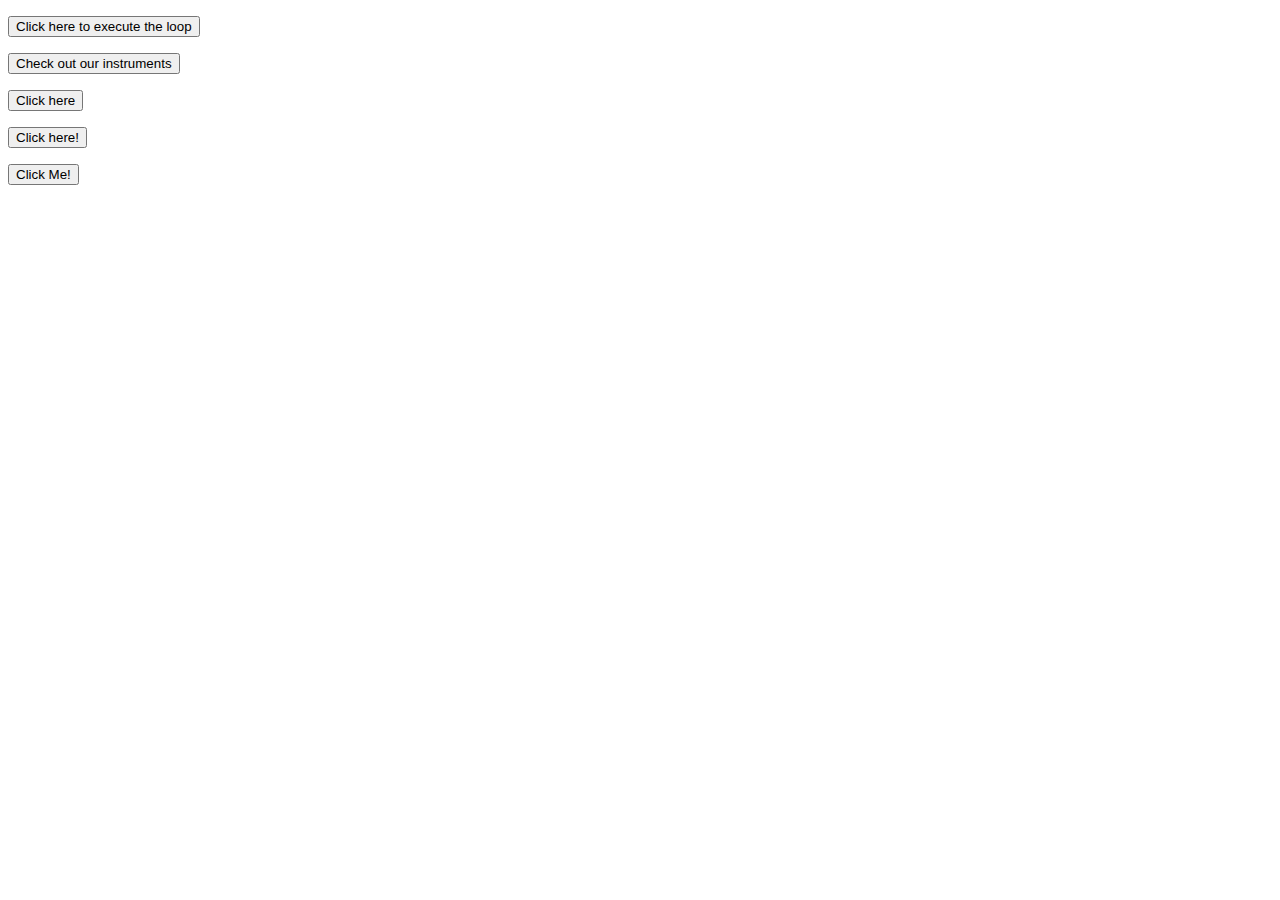
<file: Project10_loops_arrays/index.html>
<!DOCTYPE html>
<html lang="en">
    <head>
        <meta charset="UTF-8">
        <script src="JS/main.js" defer></script>
    </head>

    <body>
        <!--While Loop function-->
        <p id="Counting_to_Ten"></p>
        <button onclick="count_To_Ten()">Click here to execute the loop</button>

        <!--For Loop function-->
        <p id="List_of_instruments"></p>
        <button onclick="for_Loop()">Check out our instruments</button>

        <!--Array function-->
        <p id="Array"></p>
        <button onclick="array_Function()">Click here</button>

        <!--Consant function-->
        <p id="Constant"></p>
        <button onclick="constant_function()">Click here!</button>
        
        <!--Using Let function-->
        <p id="Car_Object"></p>
        <button onclick="car()">Click Me!</button>

    </body>
    </html>
</file>
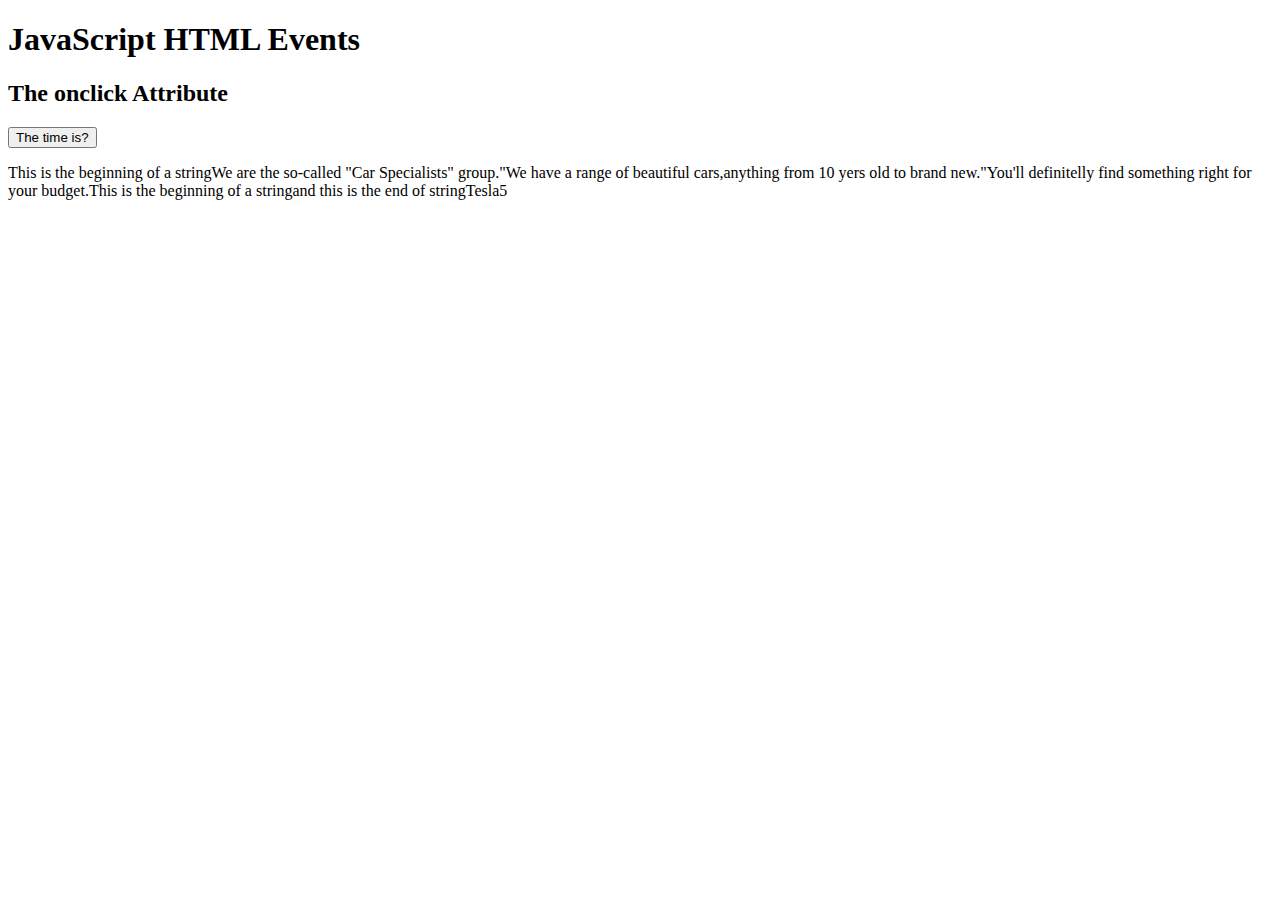
<file: Project1_expressions_alert/index.html>
<!DOCTYPE html>
<html lang="en">
    <head>
        <meta charset="UTF-8">
    </head>
    <h1>JavaScript HTML Events</h1>
<h2>The onclick Attribute</h2>

<button onclick="document.getElementById('demo').innerHTML=Date()">The time is?</button>

<p id="demo"></p>

    <body>
        <script src="JS/main.js">
        alert("Hello, World");
        </script>
    </body>
</html>
</file>
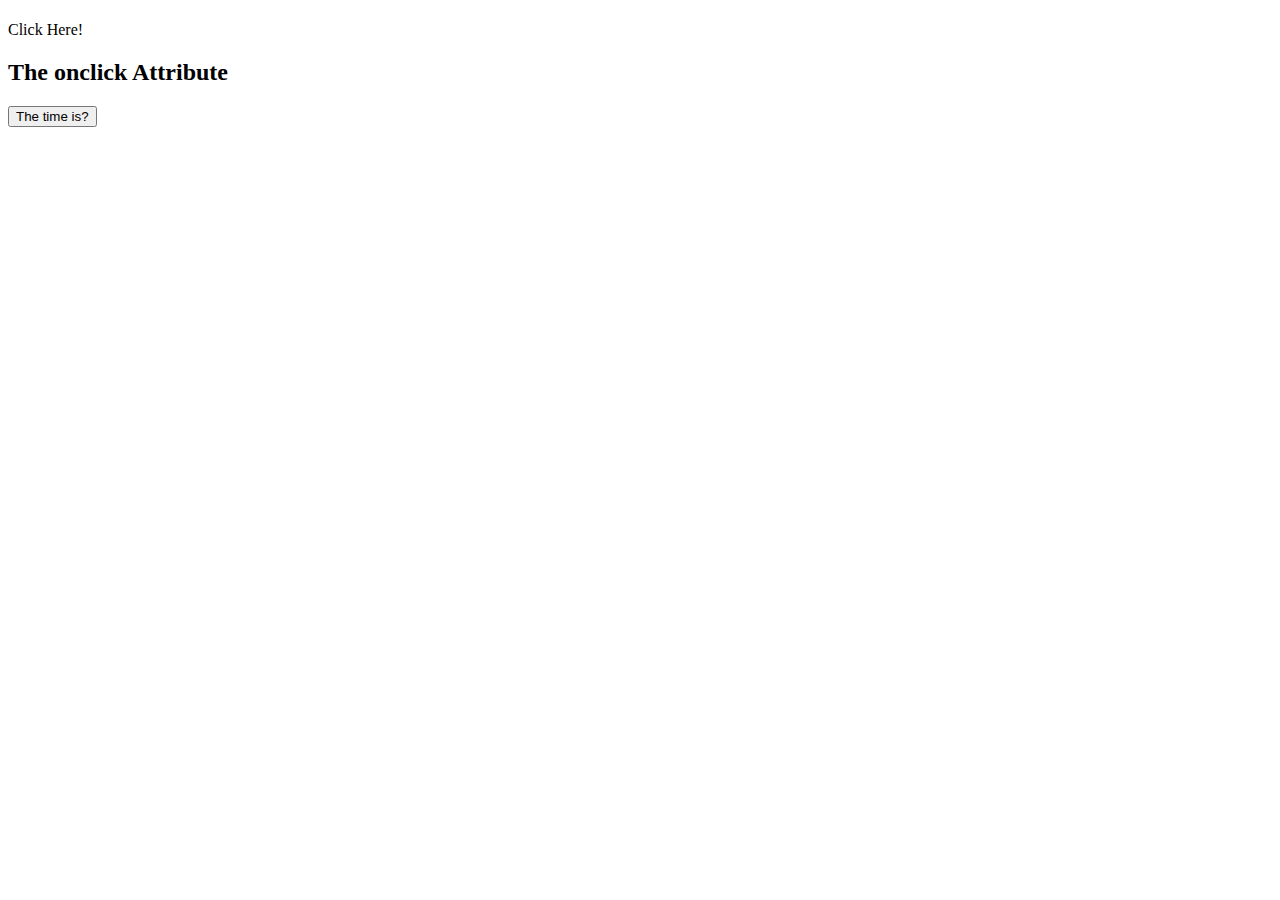
<file: Project2_functions/index.html>
<!DOCTYPE html>
<html>
    <script src="JS/main.js"></script>
    <body>

<h1 id="Concatenate"></h1>
<p id="Concatenate" onclick="myFunction()">Click Here!</p>

<h2>The onclick Attribute</h2>

<button onclick="document.getElementById('demo').innerHTML=Date()">The time is?</button>

<p id="demo"></p> 
    </body>
</html>
</file>
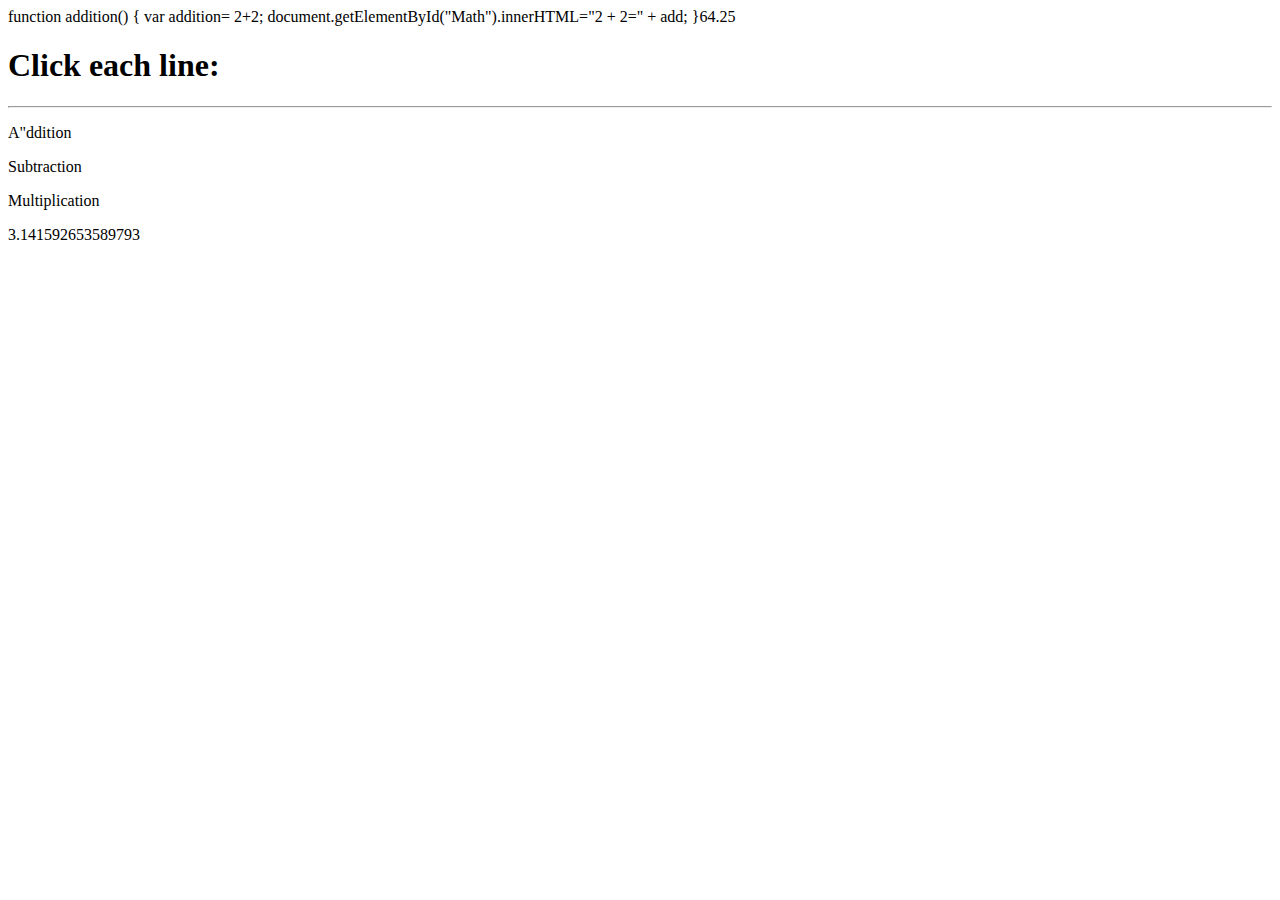
<file: Project3_math_operators/index.html>
<!DOCTYPE html>
<html lang="en">
    <head>
    <meta charset="UTF-8">
<script src="JS/main.js"></script>
</head>

<body>
<h1>Click each line:</h1>
<hr>
<p id="add" onclick="addition()">A"ddition</p>
<p id="sub" onclick="subtraction()">Subtraction</p>
<p id="multi" onclick="multiplication()">Multiplication</p>


<p id="pi"></p>
<script>document.getElementById("pi").innerHTML = Math.PI;
</script>
</body>
</html>
</file>
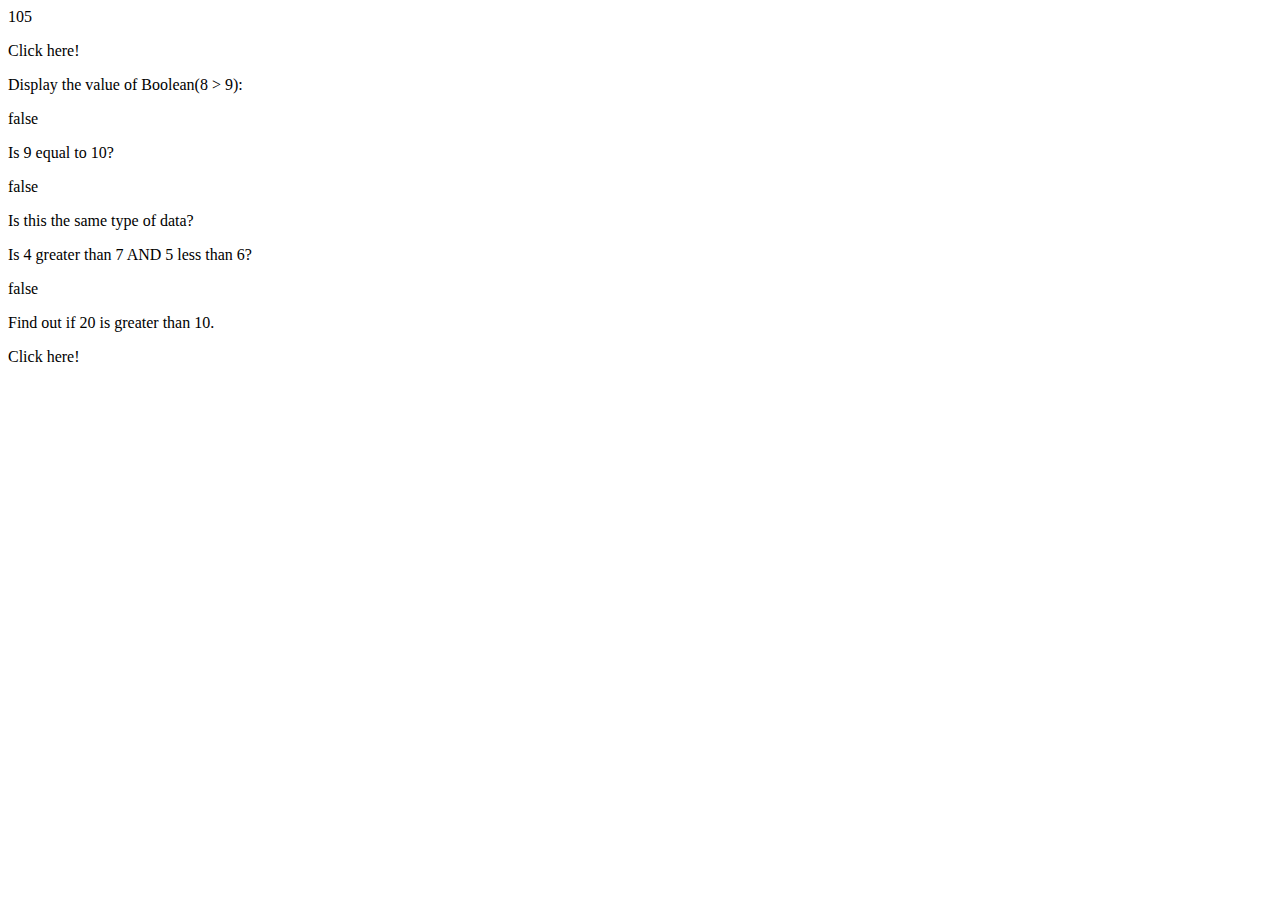
<file: Project5_comparisons_type_coercion/index.html>
<!DOCTYPE html>
<html lang="en">

<head>
<script src="JS/main.js"></script>
<p id="Test" onclick="my_Function()">Click here!</p>
</head>
<body>
    <p id="Test2"></p>
    
    <p>Display the value of Boolean(8 > 9):</p>
    <p id="demo"></p>
    <script>
    document.getElementById("demo").innerHTML = Boolean(8 > 9);
    </script>

    <p>Is 9 equal to 10?</p>
    <p id="demo1"></p>
    <script>
    document.getElementById("demo1").innerHTML = Boolean(10==9);

    </script>

    <p>Is this the same type of data?</p>
    <p id="demo3"></p>
    <script>
        document.getElementById("demo3").innerHTML = Boolean(X===Y);
    </script>

    <p>Is 4 greater than 7 AND 5 less than 6?</p>
    <p id="demo4"></p>
    <script>
        document.getElementById("demo4").innerHTML = Boolean(4>7 && 5<6);
    </script>
    
    <p>Find out if 20 is greater than 10.</p>
    <p id="Not" onclick="not_Function()">Click here!</p>


   
</body>

</html>
</file>
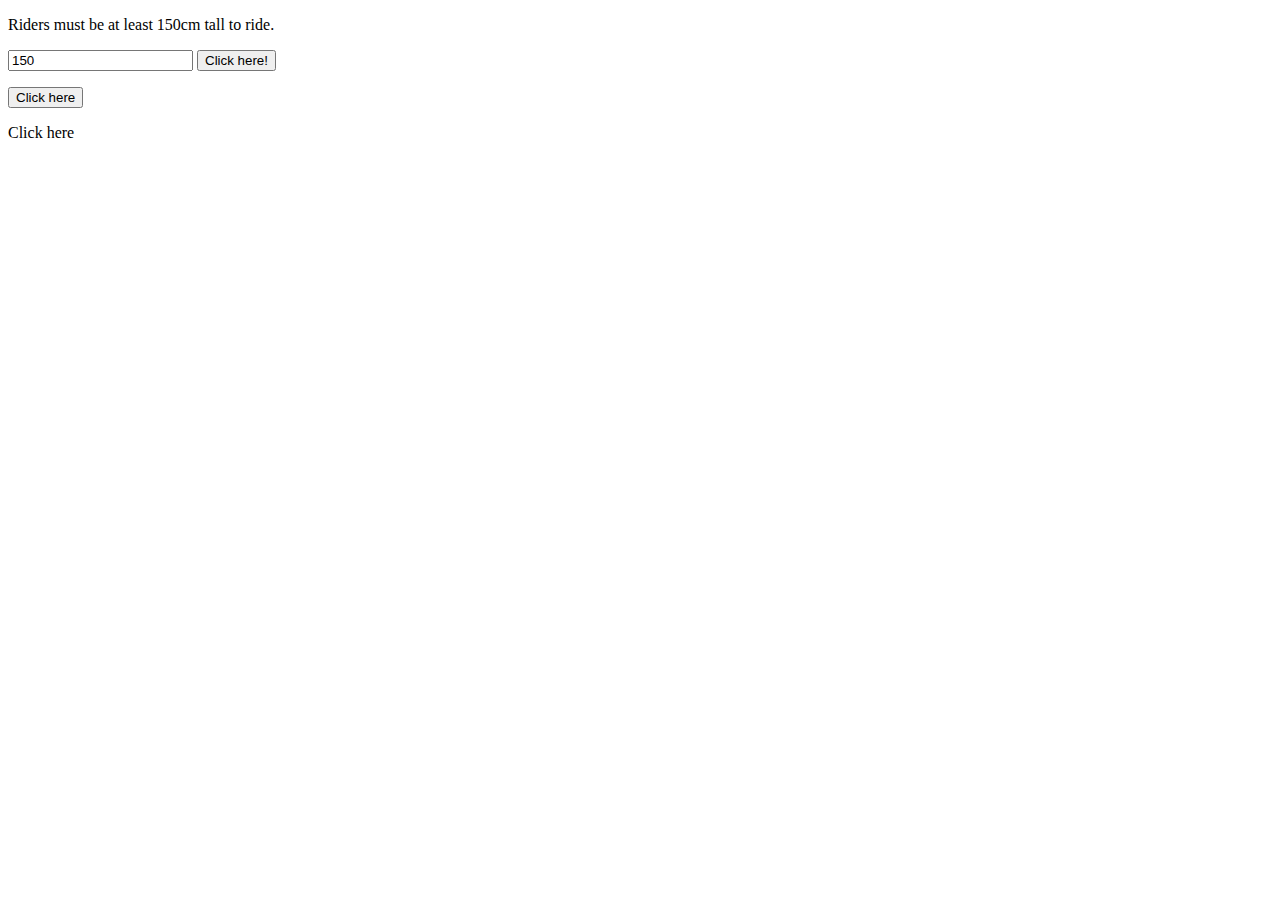
<file: Project6_ternary_operators_constructors/index.html>
<!DOCTYPE html>
<html lang="en">
    <head>
        <meta charset="UTF-8" />
        <script src="JS/main.js"></script>
        </head>

        <body>
            <!--Getting input from user in regards to height restrictions-->
        <p>Riders must be at least 150cm tall to ride.</p>
        <input id="height" value="150"/>
        <button onclick="Ride_Function()">Click here!</button>
        <p id="Ride"></p>

        <!--Calling it myFunction-->
        <button onclick="myFunction()">Click here</button>
        <p id="Nested_Function" ></p>

        <!--Calling the nested function-->
        <p id="Nested_Function" onclick="add_Strings()">Click here</p>
     
    </body>
</html>
</file>
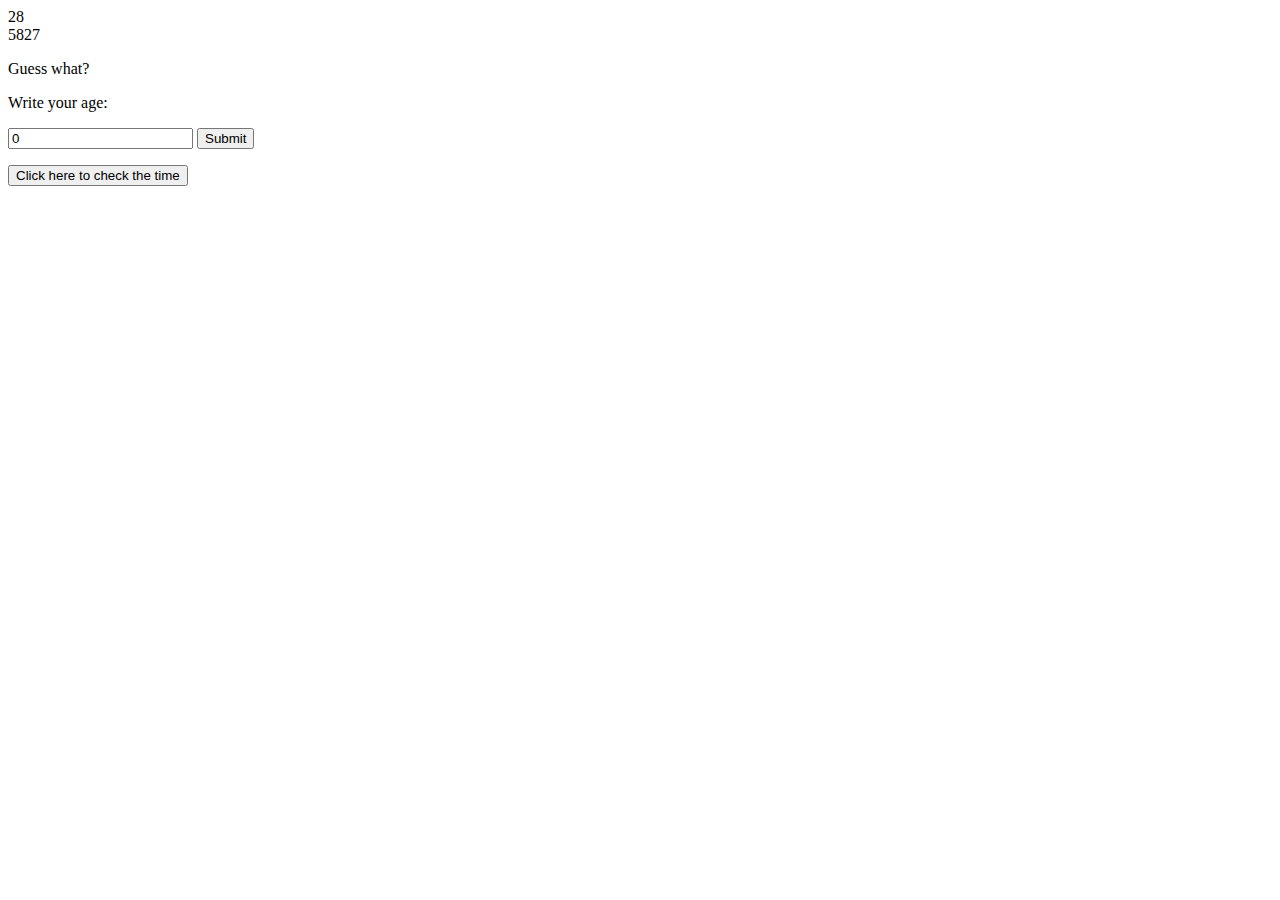
<file: Project7_scope_time_function/index.html>
<!DOCTYPE html>
<html lang="en">

<head>
    <meta charset="UTF-8" />
<script src="JS/main.js"></script>
</head>

<body>
    <p id="Greeting" onclick="get_Date()">Guess what?</p>

    <!--Used to call get_Reply()-->
    <p>Write your age:</p>
    <input type ="number" value="0" id="userInput">
    <button type="button" onclick="get_Reply()">Submit</button>
    <p id="feedback"></p>
   
    <!--Calling the Time_function()-->
    <p id="Time_of_day"></p>
    <button onclick="Time_function()">Click here to check the time</button>
</body>
</html>
</file>
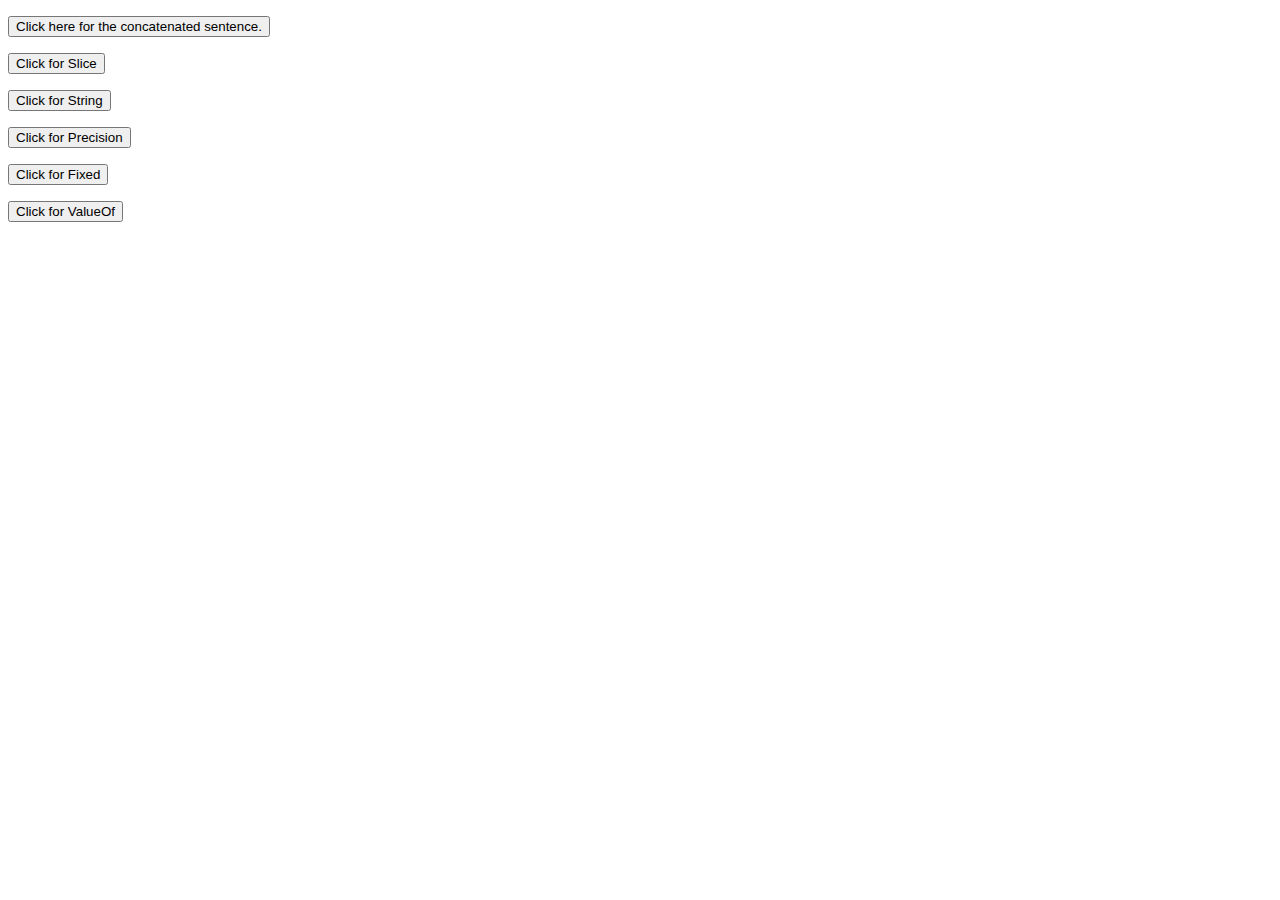
<file: Project8_string_methods/index.html>
<!DOCTYPE html>

<head>
<script src="JS/main.js"></script>
</head>

<body>
    <p id="Concatenate"></p>
    <button onclick="full_Sentence()">Click here for the concatenated sentence.</button>

    <p id="Slice"></p>
    <button onclick="slice_Method()">Click for Slice</button>

<p id="Numbers_to_string"></p>
<button onclick="string_Method()">Click for String</button>

<p id="Precision"></p>
<button onclick="precision_Method()">Click for Precision</button>

<p id="Fixed"></p>
<button onclick="fixed_Method()">Click for Fixed</button>

<p id="ValueOf"></p>
<button onclick="value_Method()">Click for ValueOf</button>
</body>

</html>
</file>
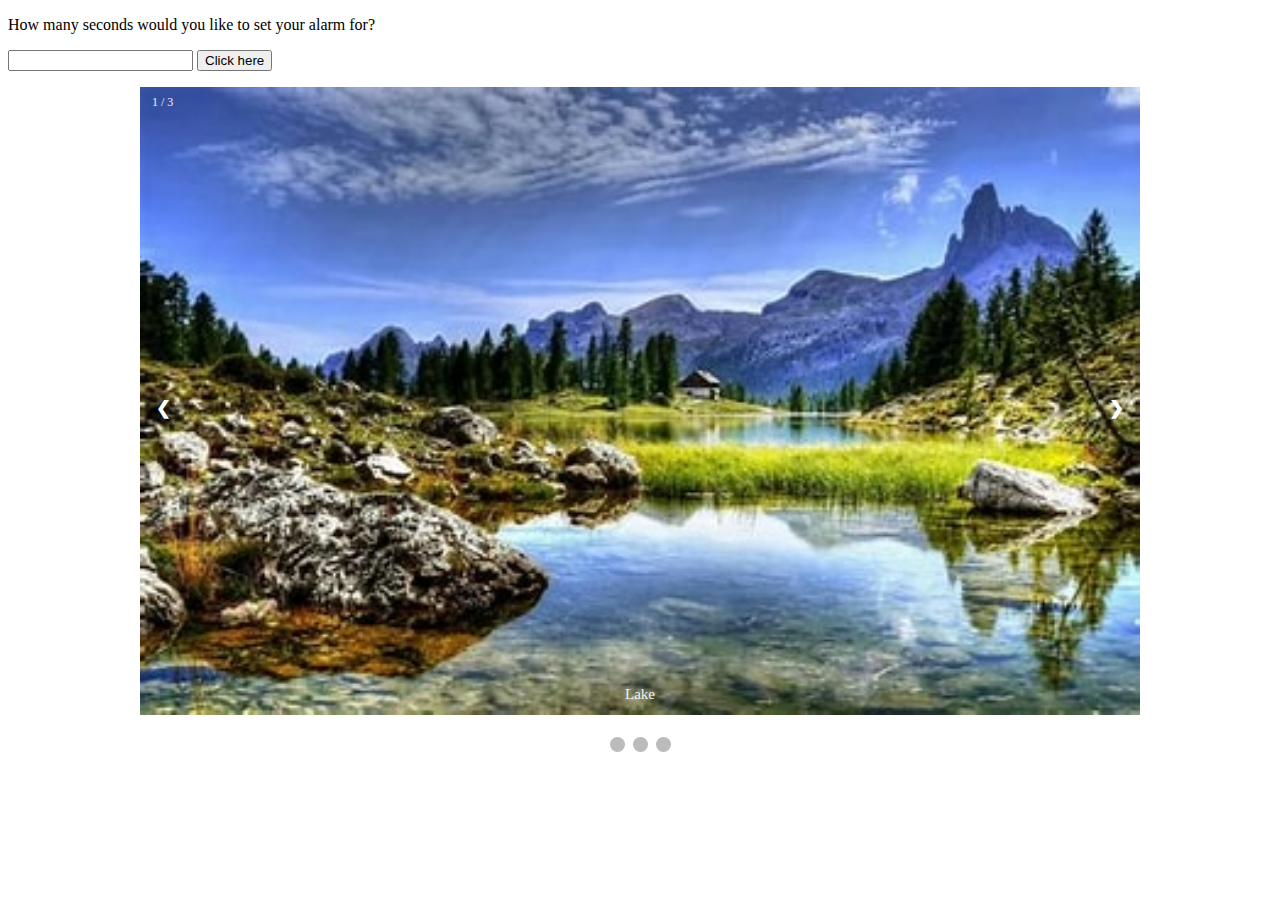
<file: Project9_countdown_slideshow/index.html>
<!DOCTYPE html>
<html lang="en">

<head>
    <meta charset="UTF-8"/>
<link rel="stylesheet" type="text/css" href="CSS/main.css"/>
</head>

<body>
    <!--Contdown timer-->
    <p>How many seconds would you like to set your alarm for?</p>
    <input type="number" id="seconds" value="" />
    <button onclick="countdown()" id="startBtn">Click here</button>
    <p id="timer"></p>


    <!--Slideshow container-->
    <div class="slideshow-container">

        <!-- Full-width images with number and caption text -->
  <div class="mySlides fade">
    <div class="numbertext">1 / 3</div>
    <img src="images/1.jpg" style="width:100%">
    <div class="text">Lake</div>
  </div>

  <div class="mySlides fade">
    <div class="numbertext">2 / 3</div>
    <img src="images/2.jpg" style="width:100%">
    <div class="text">Mountains</div>
  </div>

  <div class="mySlides fade">
    <div class="numbertext">3 / 3</div>
    <img src="images/3.jpg" style="width:100%">
    <div class="text">Park</div>
  </div>

  <!-- Next and previous buttons -->
  <a class="prev" onclick="plusSlides(-1)">&#10094;</a>
  <a class="next" onclick="plusSlides(1)">&#10095;</a>
</div>
<br>

<!-- The dots/circles -->
<div style="text-align:center">
  <span class="dot" onclick="currentSlide(1)"></span>
  <span class="dot" onclick="currentSlide(2)"></span>
  <span class="dot" onclick="currentSlide(3)"></span>
</div>

<script src="JS/main.js"></script>

</body>
</html>
</file>
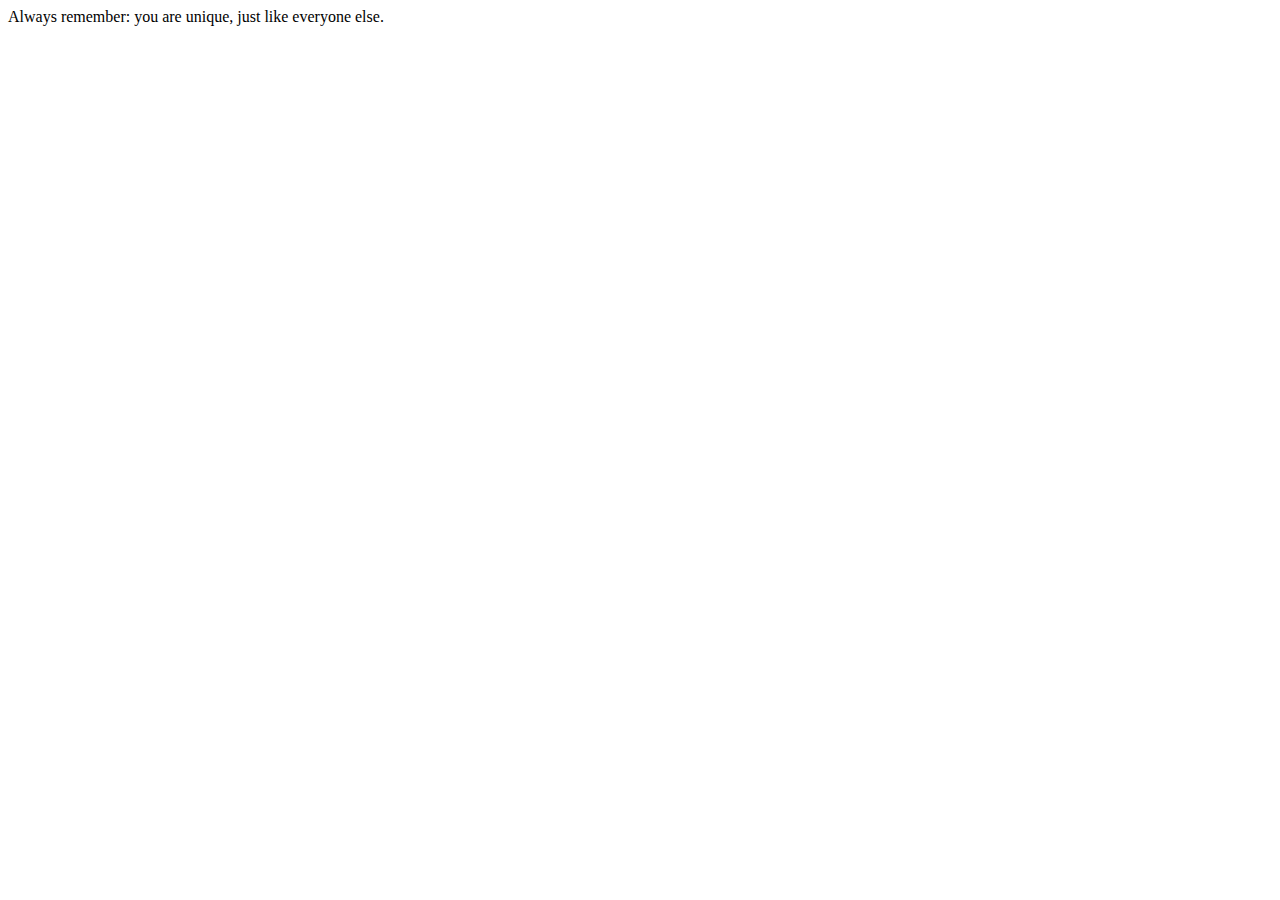
<file: DevTools/Assignment1.html>
<!DOCTYPE html>
<html lang="en">
    <head>
        <meta charset="UTF-8">
    </head>
    <body>
        <script>
            A = "Always ";
            B = "remember: ";
            document.write(A+B);

            X = "you ";
            Y = "are ";
            document.write(X+Y);

            M = "unique, ";
            N = "just like everyone else.";
            document.write(M + N);
        </script>
    </body>


</html>
</file>
<file: Project9_countdown_slideshow/CSS/main.css>
/*style*/

* {box-sizing:border-box}

/* Slideshow container */
.slideshow-container {
  max-width: 1000px;
  position: relative;
  margin: auto;
}

/* Hide the images by default */
.mySlides {
  display: none;
}

/* Next & previous buttons */
.prev, .next {
  cursor: pointer;
  position: absolute;
  top: 50%;
  width: auto;
  margin-top: -22px;
  padding: 16px;
  color: white;
  font-weight: bold;
  font-size: 18px;
  transition: 0.6s ease;
  border-radius: 0 3px 3px 0;
  user-select: none;
}

/* Position the "next button" to the right */
.next {
  right: 0;
  border-radius: 3px 0 0 3px;
}

/* On hover, add a black background color with a little bit see-through */
.prev:hover, .next:hover {
  background-color: rgba(0,0,0,0.8);
}

/* Caption text */
.text {
  color: #f2f2f2;
  font-size: 15px;
  padding: 8px 12px;
  position: absolute;
  bottom: 8px;
  width: 100%;
  text-align: center;
}

/* Number text (1/3 etc) */
.numbertext {
  color: #f2f2f2;
  font-size: 12px;
  padding: 8px 12px;
  position: absolute;
  top: 0;
}

/* The dots/indicators */
.dot {
  cursor: pointer;
  height: 15px;
  width: 15px;
  margin: 0 2px;
  background-color: #bbb;
  border-radius: 50%;
  display: inline-block;
  transition: background-color 0.6s ease;
}

.active, .dot:hover {
  background-color: #717171;
}

/* Fading animation */
.fade {
  animation-name: fade;
  animation-duration: 1.5s;
}

@keyframes fade {
  from {opacity: .4}
  to {opacity: 1}
}
</file>
